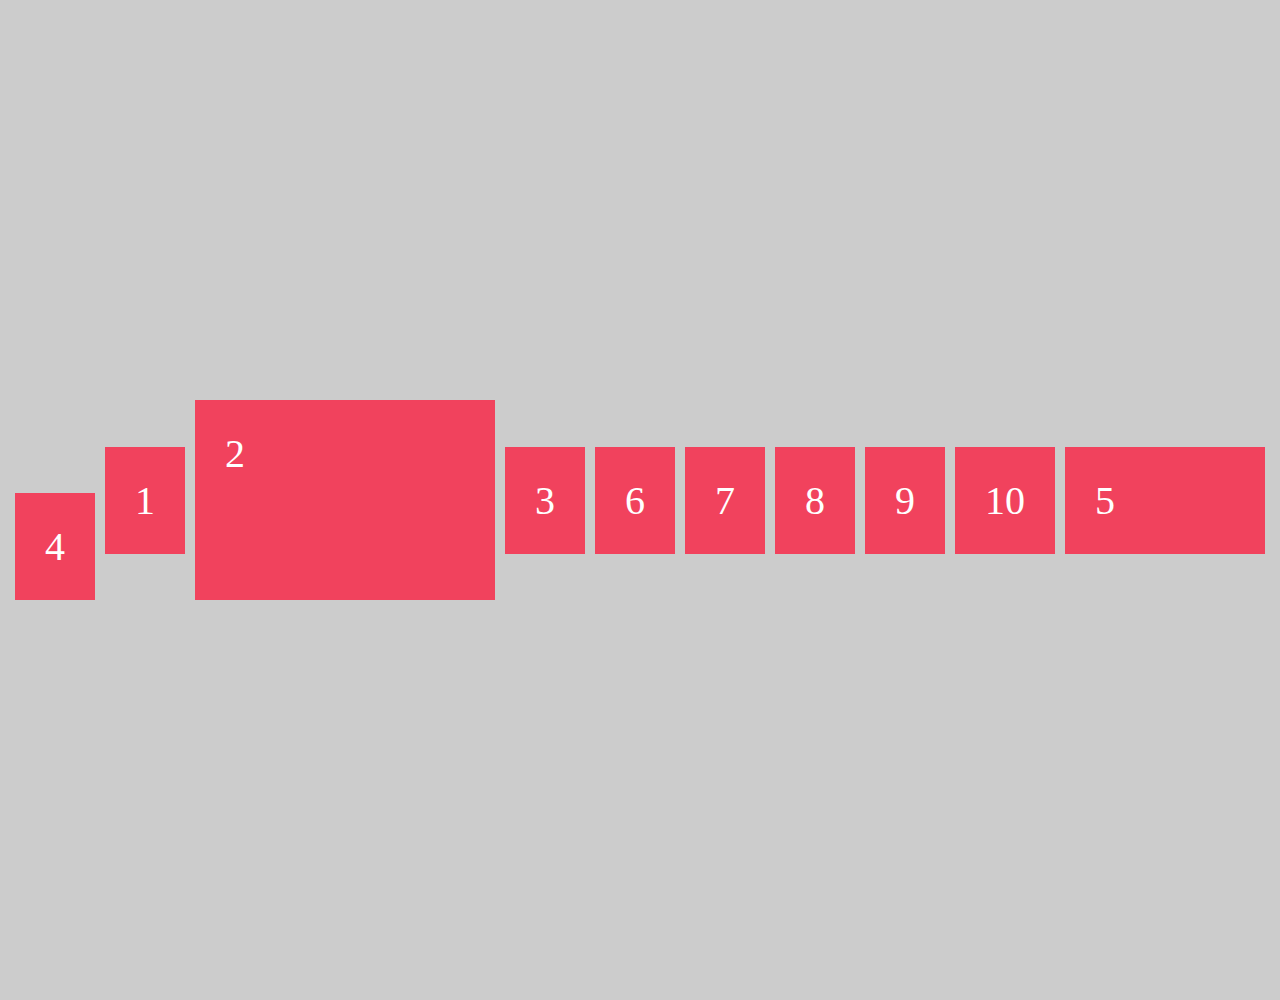
<file: Adwaith_Rajesh/Day_1/index.html>
<!DOCTYPE html>
<html>
<head>
	<title>Flexbox</title>
	<link rel="stylesheet" type="text/css" href="style.css">
</head>
<body>
	<div class="container">
  <div class="item">1</div>
  <div class="item item2">2</div>
  <div class="item item3">3</div>
  <div class="item item4">4</div>
  <div class="item item5">5</div>
  <div class="item">6</div>
  <div class="item">7</div>
  <div class="item">8</div>
  <div class="item">9</div>
  <div class="item">10</div>
</div>


</body>
</html>
</file>
<file: Adwaith_Rajesh/Day_1/style.css>
*{
  margin: 0;
  padding:0;
  box-sizing:border-box;
}

.container{
  background-color:#ccc;
  padding:10px;
  display:flex;
  flex-direction:row;
  justify-content:space-between;
  align-items:center;
/*   align-items:baseline; */
}

.item{
  background-color:#f1425d;
  padding:30px;
  margin:30px;
  color:#fff;
  font-size:40px;
/*   Setting flags */
/*   flex-grow:1; */
}

.item2{
 height:200px;
  /*   flex-grow:3; or can use "flex :3""{simply}*/
  /* flex-basis:20%; Occupied 20% width of the container*/
/*   flex-basis: 300px; */
/*   flex-shrink : 0; /*1 is the normal value*/ 
/*   flex: 0 0 300 {flex-grow,flex-shrink,flex-basis} */
  flex: 0 1 300px;  /* flex shrink normal value is 1 change 0 to fix the value 300px*/
}
/* flex-grow  -- Occupyiing screen width*/
.item5{
  flex:1;
/*  flex-grow: 1;  or flex-grow or flex = 3 That means , the element flex : 3 will become thrice the size of other elemnts */
}

/* .item2{
  order: 2;
} */
/* Modifing single element */
.item4{
  align-self:flex-end;
  order:-1;  /*Other all element have order= 1*/
}

/* flex-shrink control how an element shrink */


/*----------------Above Code Updated -----------------------*/


*{
  margin: 0;
  padding:0;
  box-sizing:border-box;
}

.container{
  background-color:#ccc;
  padding:10px;
  display:flex;
  height:1000px;
  flex-direction:row;
  justify-content:space-between;
  align-items:center;
/*   align-items:baseline; */
  
  
  flex-wrap:wrap;
  align-content:center; /*  aligns rows based on cross axisCross in within conatiner height and width && similar to justify content && stretch is the deafult*/ 
}

.item{
  background-color:#f1425d;
  padding:30px;
  margin:5px;
  color:#fff;
  font-size:40px;
/*   Setting flags */
/*   flex-grow:1; */
}

.item2{
 height:200px;
  /*   flex-grow:3; or can use "flex :3""{simply}*/
  /* flex-basis:20%; Occupied 20% width of the container*/
/*   flex-basis: 300px; */
/*   flex-shrink : 0; /*1 is the normal value*/ 
/*   flex: 0 0 300 {flex-grow,flex-shrink,flex-basis} */
  flex: 0 0 300px; /* flex shrink normal value is 1*/
}
/* flex-grow  -- Occupyiing screen width*/
.item5{
  flex:1;
  order:1;
/*  flex-grow: 1;  or flex-grow or flex = 3 That means , the element flex : 3 will become thrice the size of other elemnts */
}

/* .item2{
  order: 2;
} */
/* Modifing single element */
.item4{
/*   align-self:flex-end; */
/*   order:-1;  /*Other all element have order= 1*/ */
}

/* flex-shrink control how an element shrink */
</file>
